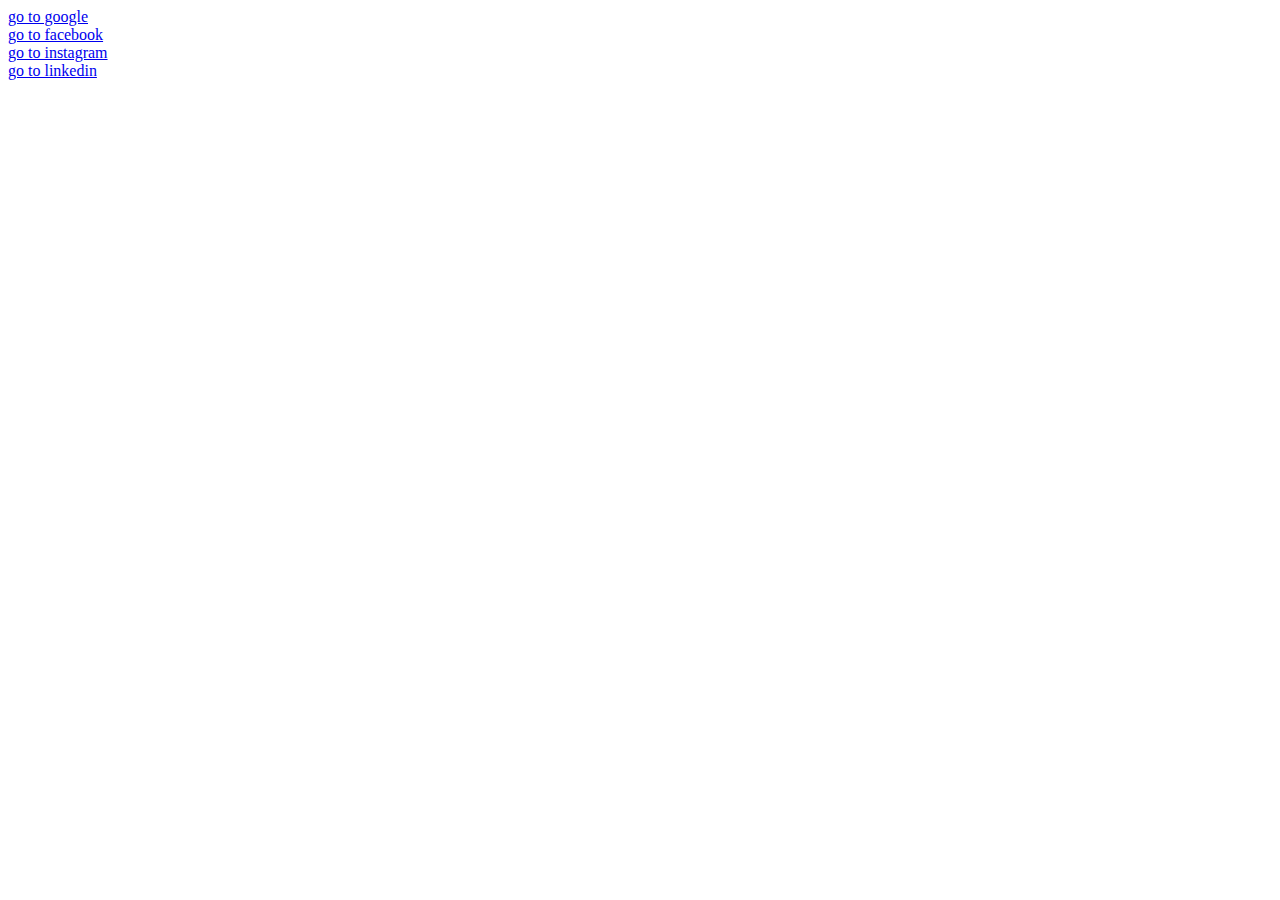
<file: link.html>
<!DOCTYPE html>
     <html lang="en">
     <head>
        <meta charset="UTF-8">
        <meta name="viewport" content="width=device-width, initial-scale=1.0">
        <title>Document</title>
     </head>
     <body>
        
     
     <div>
        <a href="https://google.com " targat="_blanik">go to google</a><br>
        <a href="https://facebook.com" targat="_blanik">go to facebook</a><br>
        <a href="https://www.instagram.com/oyy_rajput?igsh=eXNndXU3OXh2dmx5" targat="_blanik">go to instagram </a><br>
        <a href=" https://www.linkedin.com/in/dev-rajput-427206277?utm_source=share&utm_campaign=share_via&utm_content=profile&utm_medium=android_apps" targat="_blanik">go to linkedin </a><br></div>
        </body>
     </html>
</file>
